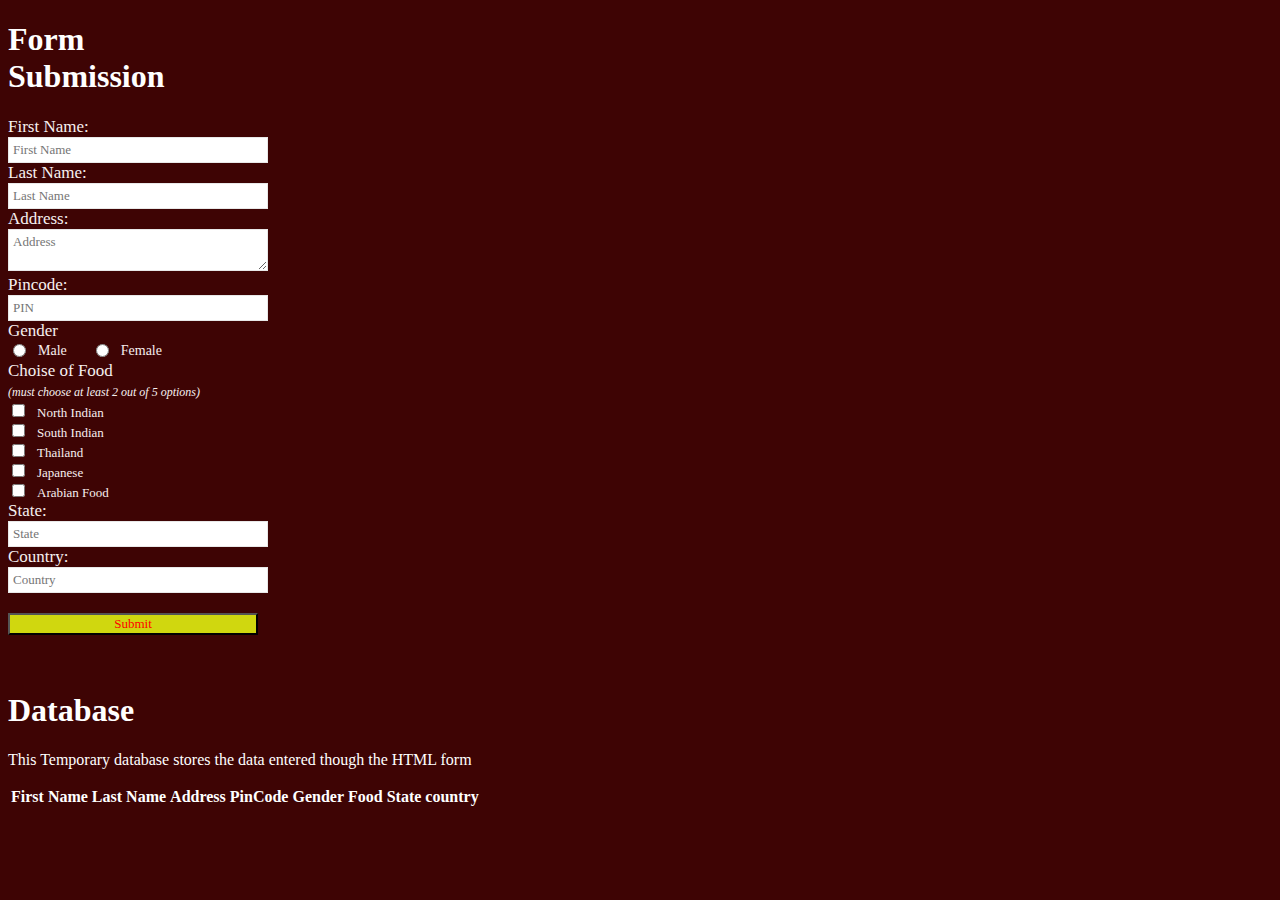
<file: index.html>
<!DOCTYPE html>
<html lang="en">
<head>
  <meta charset="UTF-8">
  <meta http-equiv="X-UA-Compatible" content="IE=edge">
  <meta name="viewport" content="width=device-width, initial-scale=1.0">
  <link rel="stylesheet" href="https://cdn.jsdelivr.net/npm/bootstrap@4.6.2/dist/css/bootstrap.min.css" integrity="sha384-xOolHFLEh07PJGoPkLv1IbcEPTNtaed2xpHsD9ESMhqIYd0nLMwNLD69Npy4HI+N" crossorigin="anonymous">
  <link rel="stylesheet" href="style.css">
  <link rel="stylesheet" href="https://fonts.google.com/specimen/Lobster">
  <title>HTML Forms</title>
</head>
<body>
  <div class="container-fluid">
    <div class="row ">
      <div class="col-3 m-4 ml-5">
        <h1 class="display-4" id="title">Form <br> Submission</h1>
        <form onsubmit="getData(event)" id="form" class="form ">
          <div class="form-group">
            <label class="mainLabel" for="fname">First Name:</label><br>
            <input class="textBox" type="text" id="first-name" placeholder="First Name" required name="firstName"><br>
            <label class="mainLabel" for="lname">Last Name:</label><br>
            <input class="textBox" type="text" id="last-name" placeholder="Last Name" required name="lastName"><br>
            <label class="mainLabel" for="add1">Address:</label><br>
            <textarea name="" class="textBox" id="address" cols="30" rows="2" placeholder="Address" name="address"></textarea><br>
            
            <label class="mainLabel" for="pin" >Pincode:</label><br>
            <input class="textBox" type="text" id="pincode" placeholder="PIN" required name="pinCode"><br>
            <label class="mainLabel" for="gender">Gender</label><br>
            <input type="radio" name="gender" id="gender1" value="Male">
            <label for="gender1" class="radioLabel">Male</label>
            <input type="radio" name="gender" id="gender2" value="Female">
            <label for="gender2" class="radioLabel">Female</label><br>
            <label class="mainLabel" for="food" style="margin-bottom: 10px;">Choise of Food <br><span style="font-size:12px;" ><i id="foodReq"> (must choose at least 2 out of 5 options)</i></span></label><br>
            <input  type="checkbox" name="food" id="food1" value="North Indian">
            <label class="foodLabel"  for="food1">North Indian</label><br>
            <input  type="checkbox" name="food" id="food2" value="South Indian">
            <label class="foodLabel" for="food2">South Indian</label><br>
            <input  type="checkbox" name="food" id="food3" value="Chinese">
            <label class="foodLabel" for="food3">Thailand</label><br>
            <input  type="checkbox" name="food" id="food4" value="Japanese">
            <label class="foodLabel" for="food4">Japanese</label><br>
            <input  type="checkbox" name="food" id="food5" value="Sea Food">
            <label class="foodLabel" for="food5">Arabian Food</label><br>
            <label class="mainLabel"  for="state">State:</label><br>
            <input class="textBox" type="text" placeholder="State" id="state" name="state" required><br>
            <label class="mainLabel" for="country">Country:</label><br>
            <input class="textBox" type="text" placeholder="Country" id="country" name="country" required><br>
            <input type="submit" class="btn btn-primary p-1" id="submit"><br><i id="warning"></i><br><br>

          </div>

        </form>
      </div>

      <div class="col m-4">
        <h1 class="display-4">Database</h1>
        <p id="description">This Temporary database stores the data entered though the HTML form</p>
        <div class="table-responsive ">
          <table class="table table-bordered border-bottom">
            <thead class="thead-light">
              <th>First Name</th>
              <th>Last Name</th>
              <th>Address</th>
              <th>PinCode</th>
              <th>Gender</th>
              <th> Food</th>
              <th>State</th>
              <th>country</th>
            </thead>
            <tbody id="tbody">
  
            </tbody>
          </table>
        </div>
      </div>
    </div>
  </div>
 <script src="https://app.zenclass.in/sheets/v1/js/zen/suite/bundle.js"></script> 
  <script src="script.js"></script>
</body>
</html>
</file>
<file: style.css>
body{
    background-color: rgb(62, 4, 4);
    font-family: 'Orbitron';
}
label{
    color: rgb(247, 238, 238);
    font-size: 13px;
    font-family: 'Orbitron';
  }
  
  .mainLabel{
    font-size: 17px;
    margin-top: 20px;
    margin-bottom: 1px;
    color: rgb(246, 240, 240);
    font-family: 'Orbitron';
  }
  
  
  .textBox{
    border: 1px solid rgb(232, 232, 232);
    padding: 4px;
    width: 250px;
    font-size: 13px;
    font-family: 'Orbitron';
  }
  
  .foodLabel{
    padding-left: 5px;
    font-family: 'Orbitron';
  }
  
  input{
    font-size: 13px;
    font-family: 'Orbitron';
  }
  
  .radioLabel{ 
    padding: 13px 20px 0 5px;
    font-size: 14px;
    position: relative;
    bottom: 2px;
    font-family: 'Orbitron';
  }
  
  .btn{
    margin-top: 20px;
    width: 250px;
    background-color: rgb(208, 215, 15);
    color: red;
    font-family: 'Orbitron';
  }
  
  
  #warning{
    color:red;
    padding: 40px 0 0 20px;
    font-family: 'Orbitron';
  }
  
  .btn:focus,a:active {
    outline: none !important;
    box-shadow: none;
  }
  table,th,tbody,h1,p{
    color: white;
    font-family: 'Orbitron';
  }
</file>
